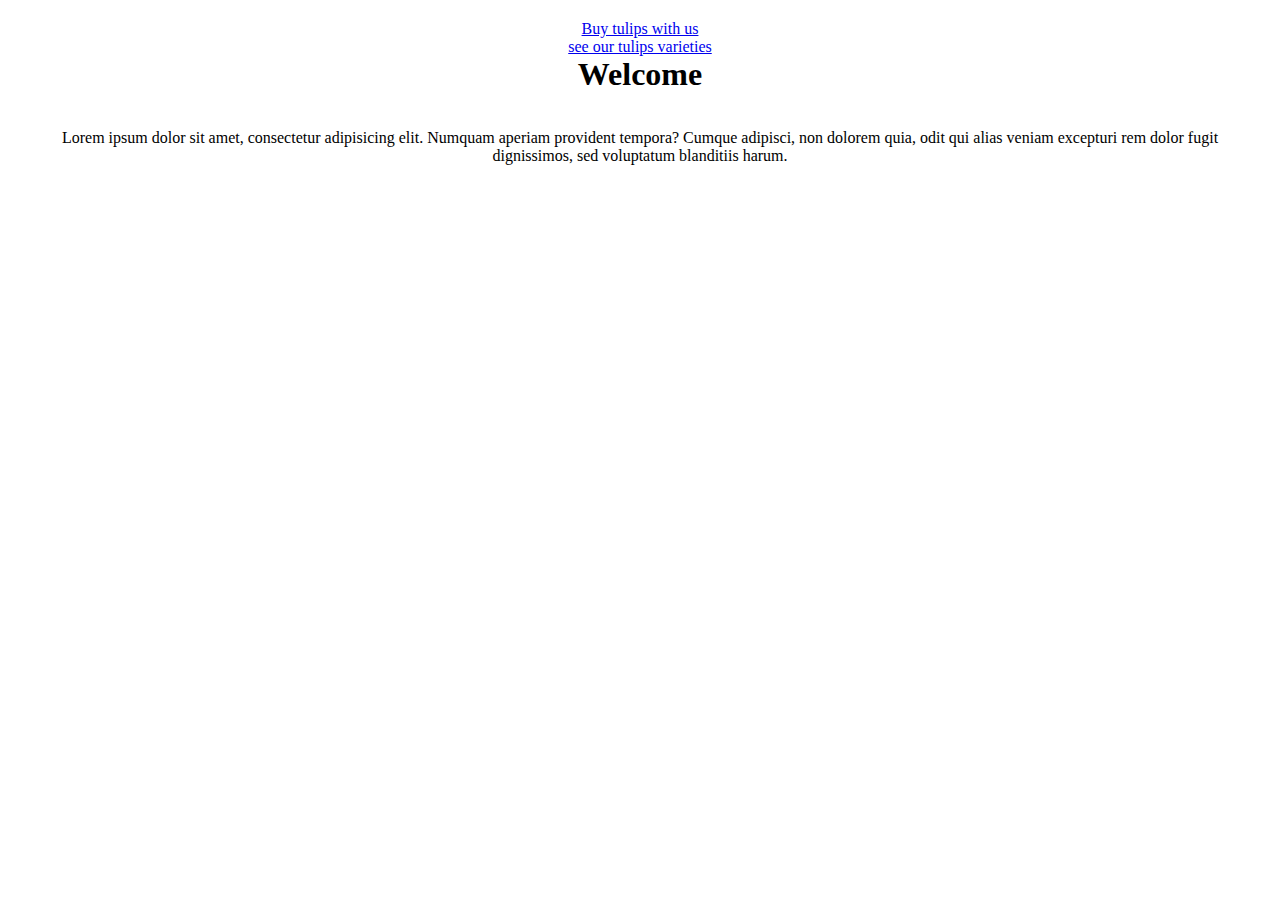
<file: index.html>
<!DOCTYPE html>
<html lang="en">
  <head>
    <meta charset="UTF-8" />
    <meta
      name="description"
      content="Network of USA tulip farms, providing local and national cut flowers and bulbs."
    />
    <meta http-equiv="X-UA-Compatible" content="IE=edge" />
    <meta name="viewport" content="width=device-width, initial-scale=1.0" />
    <title>Tulip Farms in USA - Tulips</title>
    <link rel="stylesheet" href="src/style.css" />
    <link
      href="https://cdn.jsdelivr.net/npm/bootstrap@5.2.3/dist/css/bootstrap.min.css"
      rel="stylesheet"
      integrity="sha384-rbsA2VBKQhggwzxH7pPCaAqO46MgnOM80zW1RWuH61DGLwZJEdK2Kadq2F9CUG65"
      crossorigin="anonymous"
    />
  </head>
  <body class="bg-success">
    <a
      href="contact.html"
      class="text-light"
      target="_blank"
      title="Buy Tulips in USA"
      >Buy tulips with us</a
    >
    <a
      href="photo.html"
      class="text-light"
      target="_blank"
      title="Best Tulips in USA"
      >see our tulips varieties</a
    >
    <h1 class="mt-5 text-light">Welcome</h1>
    <br />
    <br />
    <p>
      Lorem ipsum dolor sit amet, consectetur adipisicing elit. Numquam aperiam
      provident tempora? Cumque adipisci, non dolorem quia, odit qui alias
      veniam excepturi rem dolor fugit dignissimos, sed voluptatum blanditiis
      harum.
    </p>
  </body>
</html>
</file>
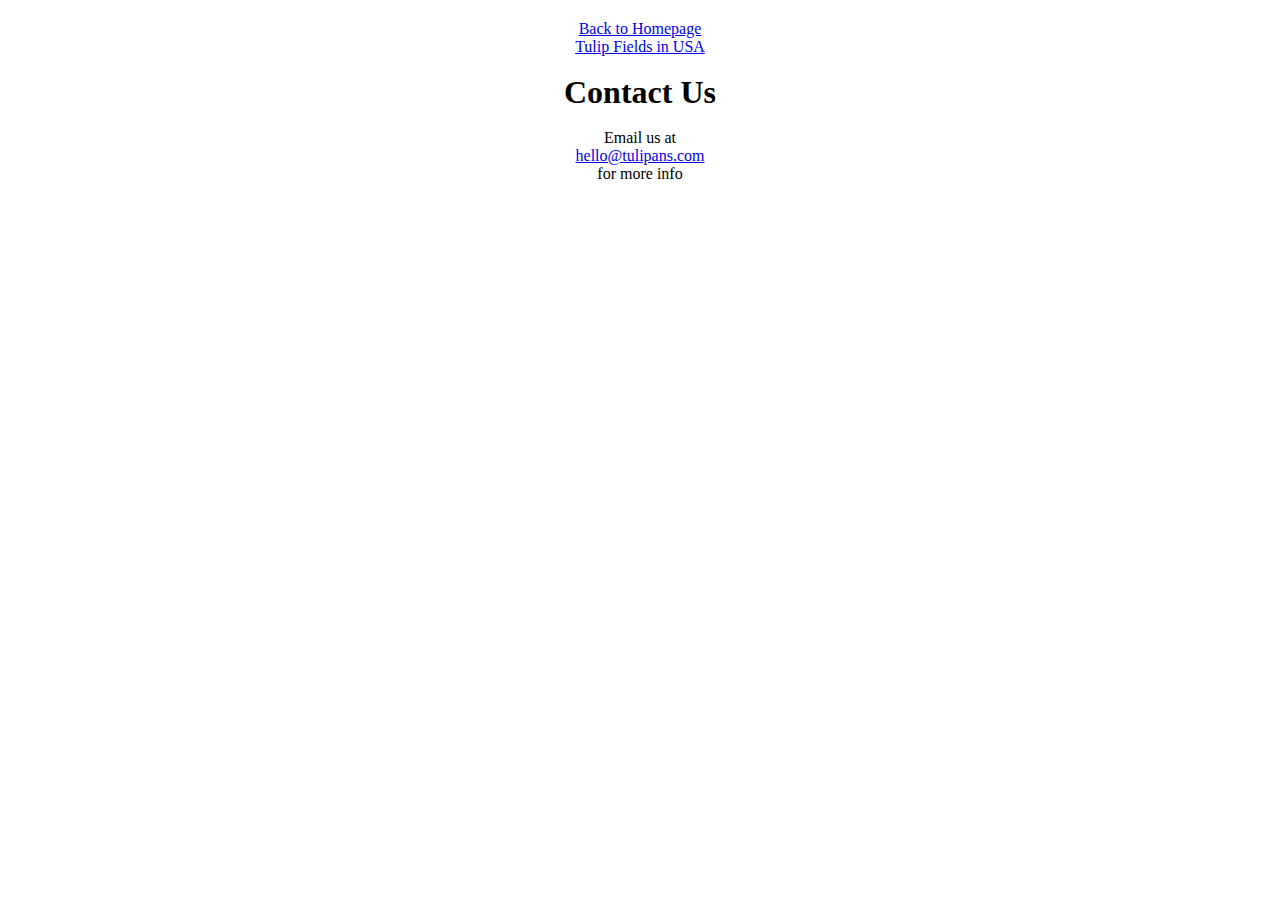
<file: contact.html>
<!DOCTYPE html>
<html lang="en">
  <head>
    <meta charset="UTF-8" />
    <meta
      name="description"
      content="Network of USA tulip farms, providing local and national cut flowers and bulbs."
    />
    <meta http-equiv="X-UA-Compatible" content="IE=edge" />
    <meta name="viewport" content="width=device-width, initial-scale=1.0" />
    <title>Tulip Farms in USA - Tulips</title>
    <link rel="stylesheet" href="src/style.css" />
    <link
      href="https://cdn.jsdelivr.net/npm/bootstrap@5.2.3/dist/css/bootstrap.min.css"
      rel="stylesheet"
      integrity="sha384-rbsA2VBKQhggwzxH7pPCaAqO46MgnOM80zW1RWuH61DGLwZJEdK2Kadq2F9CUG65"
      crossorigin="anonymous"
    />
  </head>
  <body class="bg-success">
    <a
      href="index.html"
      class="text-light mt-2"
      target="_blank"
      title="Tulips in USA"
      >Back to Homepage</a
    >

    <a
      href="photo.html"
      class="text-light"
      target="_blank"
      title="Best Tulips in USA"
      >Tulip Fields in USA</a
    >
    <br />

    <h1 class="mt-5">Contact Us</h1>
    <br />
    <p>
      Email us at
      <a
        href="mailto:hello@tulipans.com"
        class="text-light"
        target="_blank"
        title="Buy Tulips in USA"
        >hello@tulipans.com</a
      >
      for more info
    </p>
  </body>
</html>
</file>
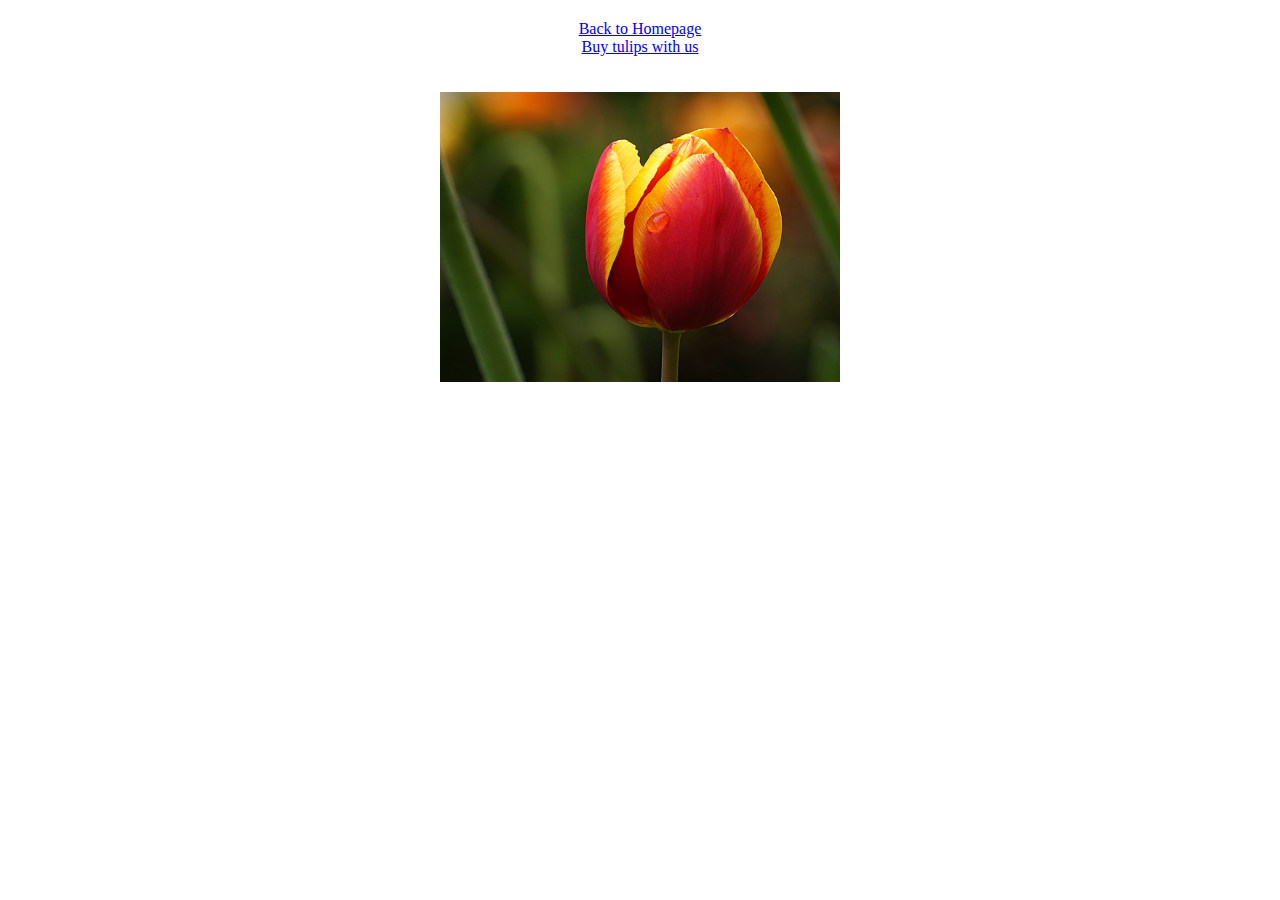
<file: photo.html>
<!DOCTYPE html>
<html lang="en">
  <head>
    <meta charset="UTF-8" />
    <meta
      name="description"
      content="Network of USA tulip farms, providing local and national cut flowers and bulbs."
    />
    <meta http-equiv="X-UA-Compatible" content="IE=edge" />
    <meta name="viewport" content="width=device-width, initial-scale=1.0" />
    <title>Tulip Farms in USA - Tulips</title>
    <link rel="stylesheet" href="src/style.css" />
    <link
      href="https://cdn.jsdelivr.net/npm/bootstrap@5.2.3/dist/css/bootstrap.min.css"
      rel="stylesheet"
      integrity="sha384-rbsA2VBKQhggwzxH7pPCaAqO46MgnOM80zW1RWuH61DGLwZJEdK2Kadq2F9CUG65"
      crossorigin="anonymous"
    />
  </head>
  <body class="bg-success">
    <a
      href="index.html"
      class="text-light mt-2"
      target="_blank"
      title="Best Tulips in USA"
      >Back to Homepage</a
    >
    <a
      href="contact.html"
      class="text-light"
      target="_blank"
      title="Buy Tulips in USA"
      >Buy tulips with us</a
    >
    <br />
    <br />
    <img
      src="images/photo.png"
      alt="tulips in USA"
      class="img-fluid rounded"
      width="400"
    />
  </body>
</html>
</file>
<file: src/style.css>
body {
  margin: 20px;
}

h1,
a,
p,
img {
  display: block;
  margin: 0 auto;
  text-align: center;
}
</file>
